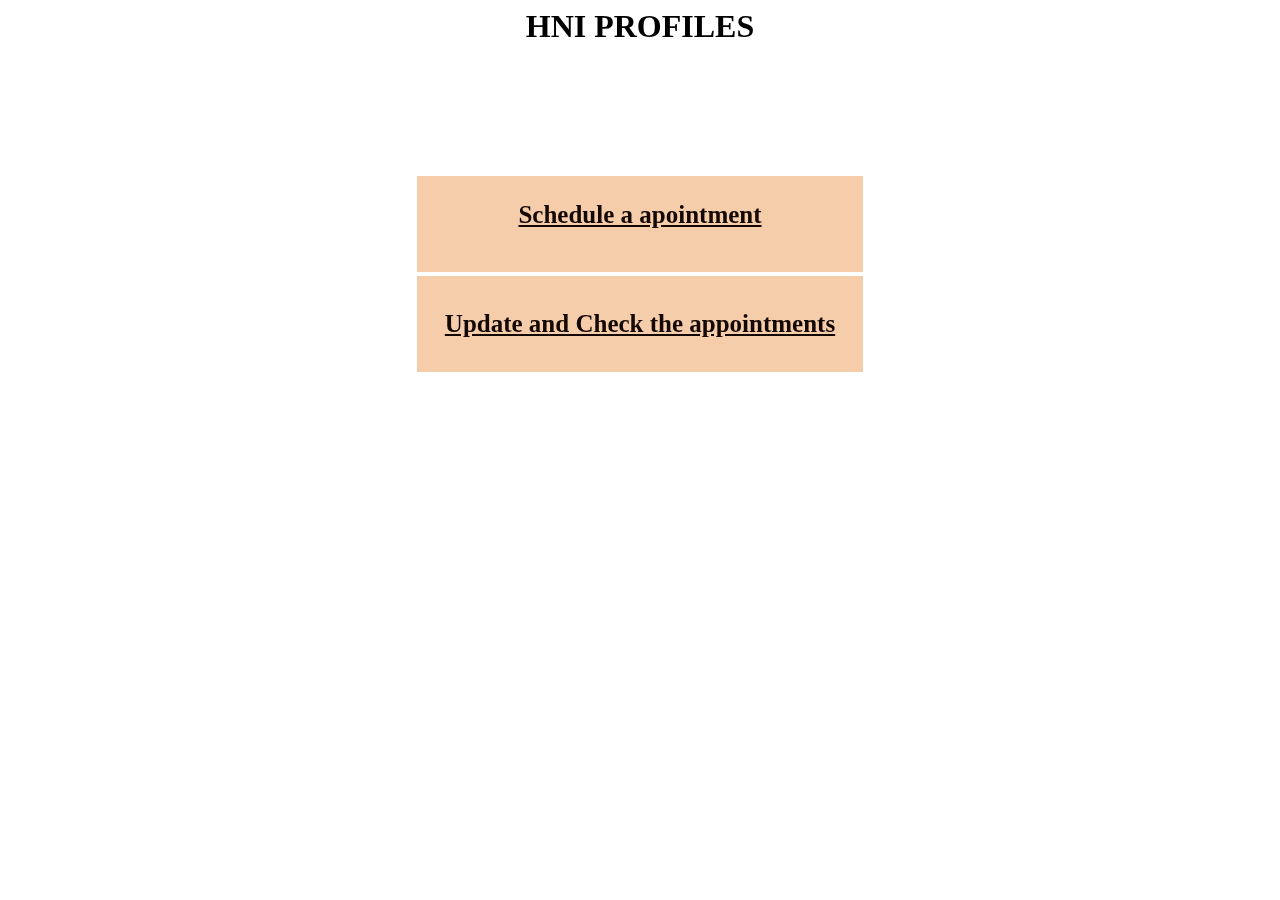
<file: hnihomepage.html>
<html>
    <head>
        <style>
            div{
                background-color:#f5cdaa ;
                border: 2px solid white;
                align-self:center;
                text-align: center;
                align-content: center;
                box-sizing:border-box;
                width: 450px;
                height:100px;
                padding:10px;
            }
            body{
                background-repeat: no-repeat;
                background-size:100% 100%;
                background-blend-mode:lighten;
                backdrop-filter: blur(2px);
                color: rgb(250, 255, 255);
            }
            .div2{
                margin:0 auto;
            }
            h1{
                color:black;
            }
        </style>
    </head>
    <body>
        <center><h1>HNI PROFILES</h1></center>
        <br><br><br><br><br><br>
        <form action="showdetails.php" method="post">
        <div class="div2">
            <a style="color:rgb(20, 7, 1);font-size: 25px;" href="hnischedule.html" ><b>Schedule a apointment</b></a></br><br>
        </div>
        <div class="div2">
            <a style="color:rgb(19, 7, 2);font-size: 25px;"  href="showdetails.php"><b>Update and Check the appointments</b></a></br>
        </div>
        
        </div>
    </form>
    </body>
</html>
</file>
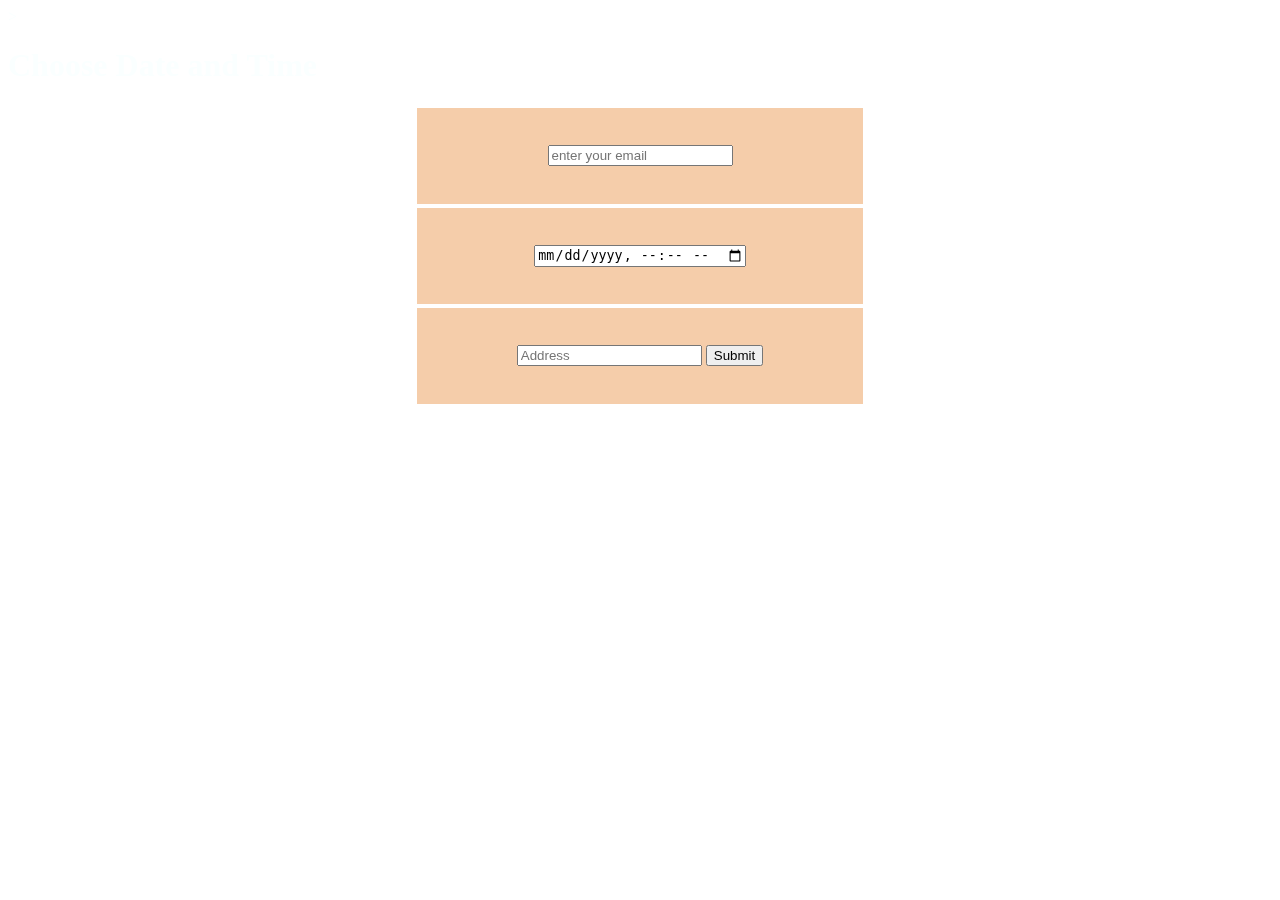
<file: hnischedule.html>
<!DOCTYPE html>
<html>
    <head>
        <style>
            div{
                background-color:#f5cdaa ;
                border: 2px solid white;
                align-self:center;
                text-align: center;
                align-content: center;
                box-sizing:border-box;
                width: 450px;
                height:100px;
                padding:10px;
            }
            body{
                background-repeat: no-repeat;
                background-size:100% 100%;
                background-blend-mode:lighten;
                backdrop-filter: blur(2px);
                color: rgb(250, 255, 255);
            }
            .div2{
                margin:0 auto;
            }
        </style>
    </head>>
<body>
<h1>Choose Date and Time </h1>
<form action="schedule.php" method="post" >
    <div class="div2">
        <input type="email" placeholder="enter your email" name="HNIusername" required>
    </div>
    <div class="div2">
        <input type="datetime-local" name="date_time" required>
        
    </div>
    <div class="div2">
        <input type="text" placeholder="Address" name="address" required  >
        <input type="submit">
    </div>
 

  
</form>
</body>
</html>
</file>
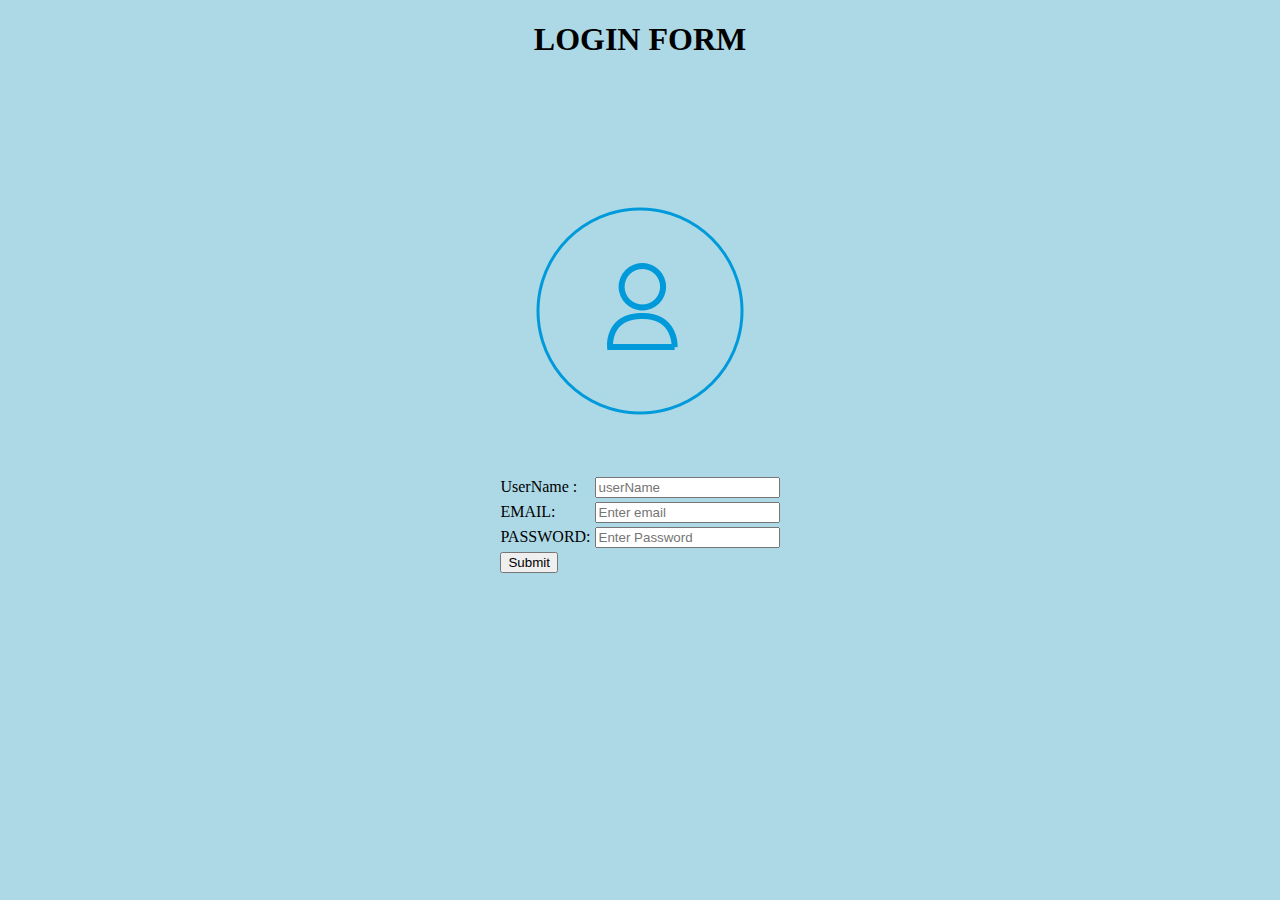
<file: loginh.html>
<!DOCTYPE html>
<html>
<head>
	<title>LOGIN</title>
</head>
<body background="s2.png">

	<form action="login1.php" method="post">
	<center >
<h1>LOGIN FORM</h1>
	<table >
		<br><br><br><br><br><br><br><img src="login.png"><br><br><br><br>
			<tr>
				<td class="button">
					UserName :
				</td>
				<td >
					<input type="text" placeholder="userName" name="username" required>
				</td>
			</tr>
		<tr>
			<td class="button">
				EMAIL:
			</td>
			<td>
				<input type="email" placeholder="Enter email" name="email" required>
			</td>
		</tr>
		<tr>
			<td class="button" >
				PASSWORD:
			</td>
			<td>
				<input type="password" placeholder="Enter Password" name="password" required>
			</td>
		</tr>
		<tr>
			<td class="button" >
				<input type="Submit" value="Submit" >
			</td>
		</tr>

	</table>
</center>
</form>
</body>
</html>
</file>
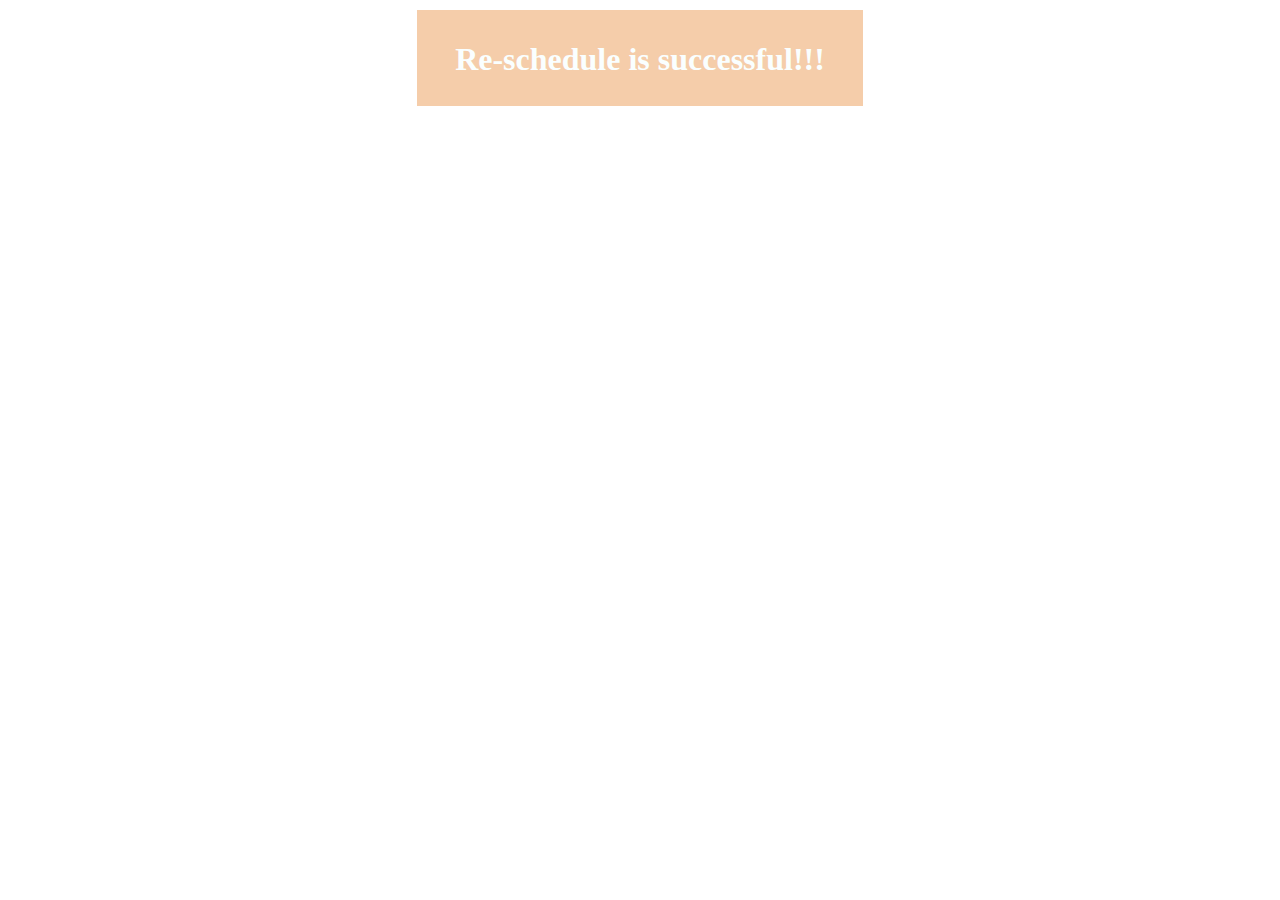
<file: ressuccess.html>
<!DOCTYPE html>
<html>
    <head >
        <style>
            div{
                background-color:#f5cdaa ;
                border: 2px solid white;
                align-self:center;
                text-align: center;
                align-content: center;
                box-sizing:border-box;
                width: 450px;
                height:100px;
                padding:10px;
            }
            body{
                background-repeat: no-repeat;
                background-size:100% 100%;
                background-blend-mode:lighten;
                backdrop-filter: blur(2px);
                color: rgb(250, 255, 255);
            }
            .div2{
                margin:0 auto;
            }
        </style>

        
        
    </head>
<body>
    <div class="div2">
        <h1 style="text-align:center">Re-schedule is successful!!!</h1>
    </div>
</body>
</html>
</file>
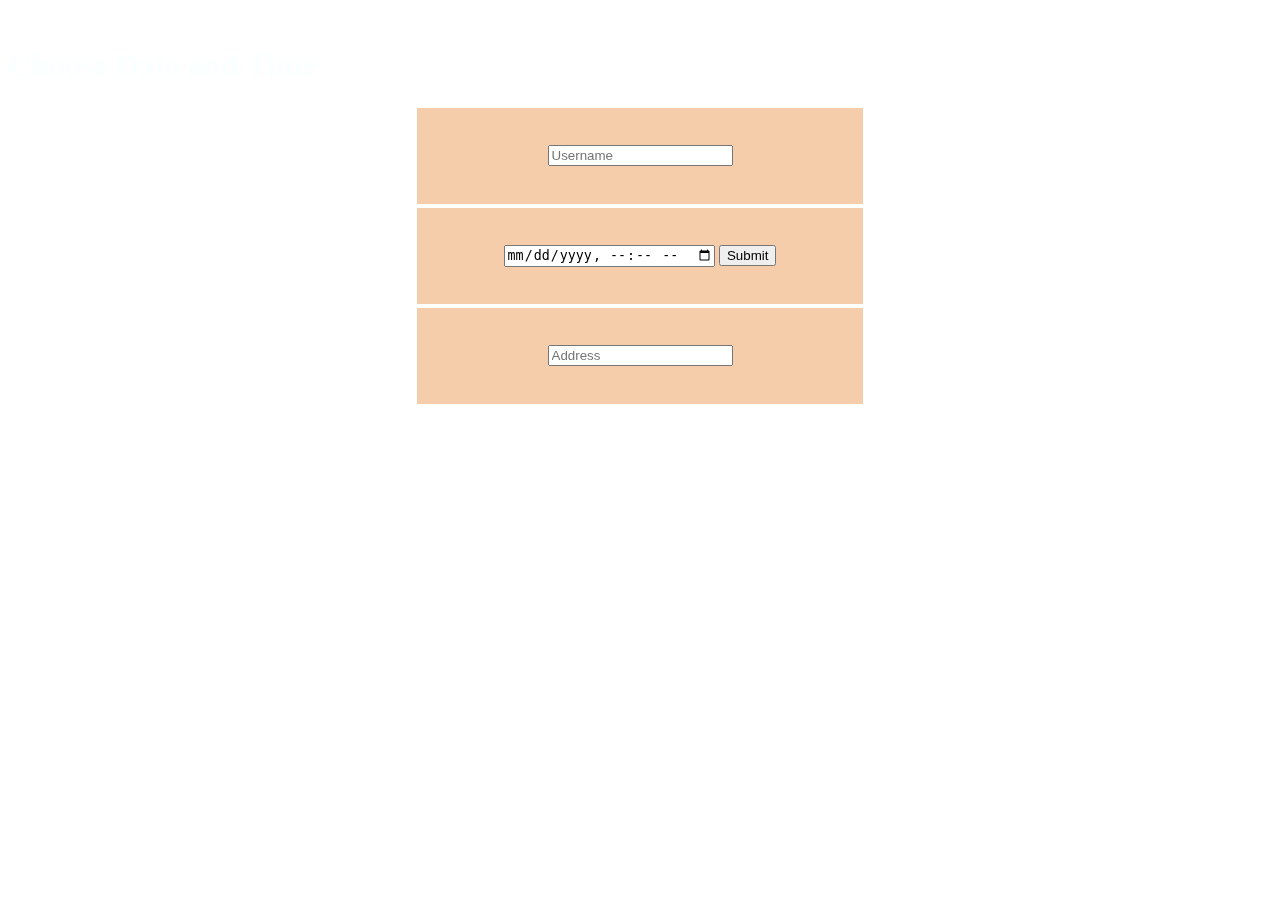
<file: schedule.html>
<!DOCTYPE html>
<html>
    <head>
        <style>
            div{
                background-color:#f5cdaa ;
                border: 2px solid white;
                align-self:center;
                text-align: center;
                align-content: center;
                box-sizing:border-box;
                width: 450px;
                height:100px;
                padding:10px;
            }
            body{
                background-repeat: no-repeat;
                background-size:100% 100%;
                background-blend-mode:lighten;
                backdrop-filter: blur(2px);
                color: rgb(250, 255, 255);
            }
            .div2{
                margin:0 auto;
            }
        </style>
    </head>>
<body>
<h1>Choose Date and Time </h1>
<form >
    <div class="div2">
        <input type="text" placeholder="Username" name="" value=""><br>
    </div>
    <div class="div2">
        <input type="datetime-local" >
        <input type="submit">
    </div>
    <div class="div2">
        <input type="text" placeholder="Address" name="" value="" >
    </div>
  
</form>
</body>
</html>
</file>
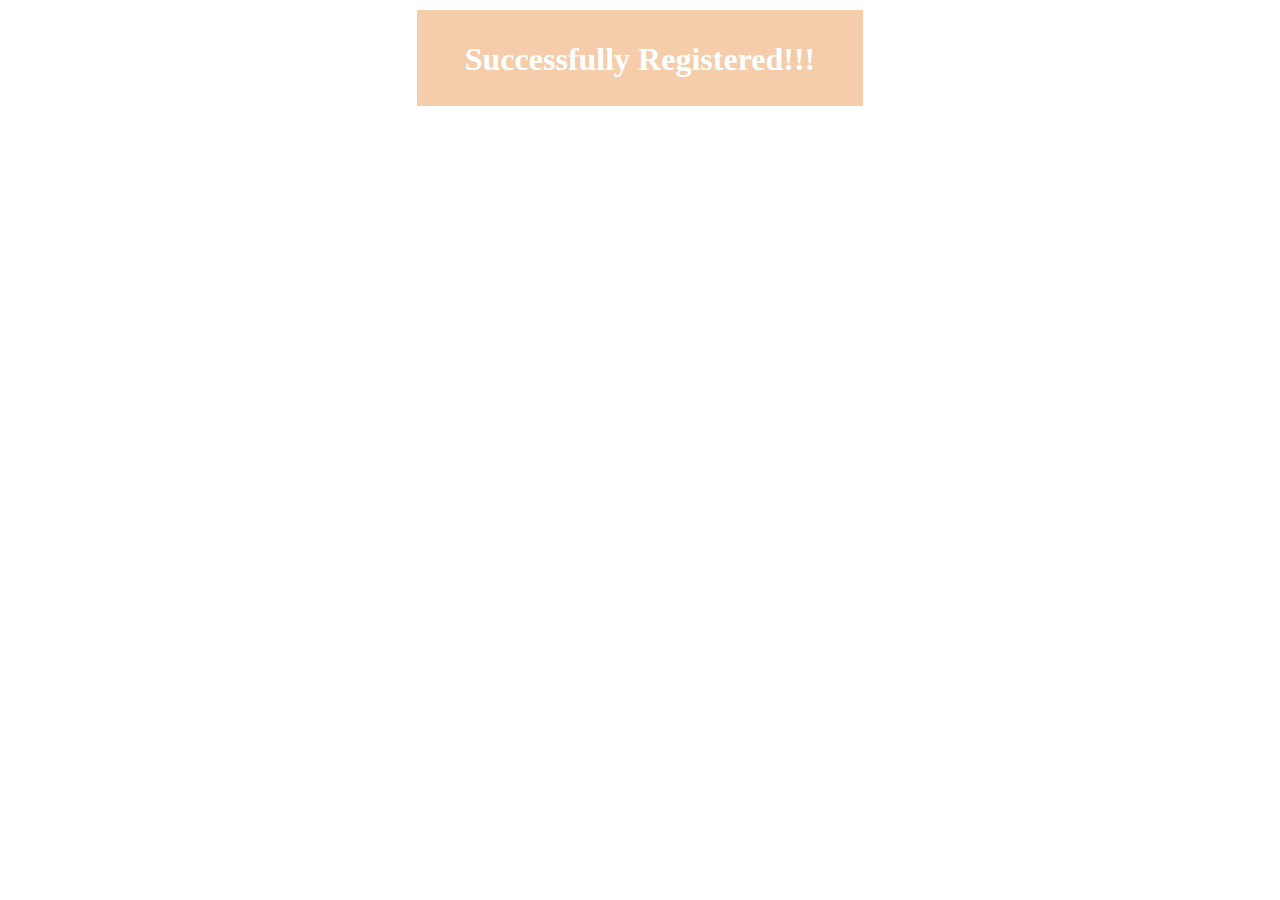
<file: sucess.html>
<!DOCTYPE html>
<html>
    <head >
        <style>
            div{
                background-color:#f5cdaa ;
                border: 2px solid white;
                align-self:center;
                text-align: center;
                align-content: center;
                box-sizing:border-box;
                width: 450px;
                height:100px;
                padding:10px;
            }
            body{
                background-repeat: no-repeat;
                background-size:100% 100%;
                background-blend-mode:lighten;
                backdrop-filter: blur(2px);
                color: rgb(250, 255, 255);
            }
            .div2{
                margin:0 auto;
            }
        </style>

        
        
    </head>
<body>
    <div class="div2">
        <h1 style="text-align:center">Successfully Registered!!!</h1>
    </div>
</body>
</html>
</file>
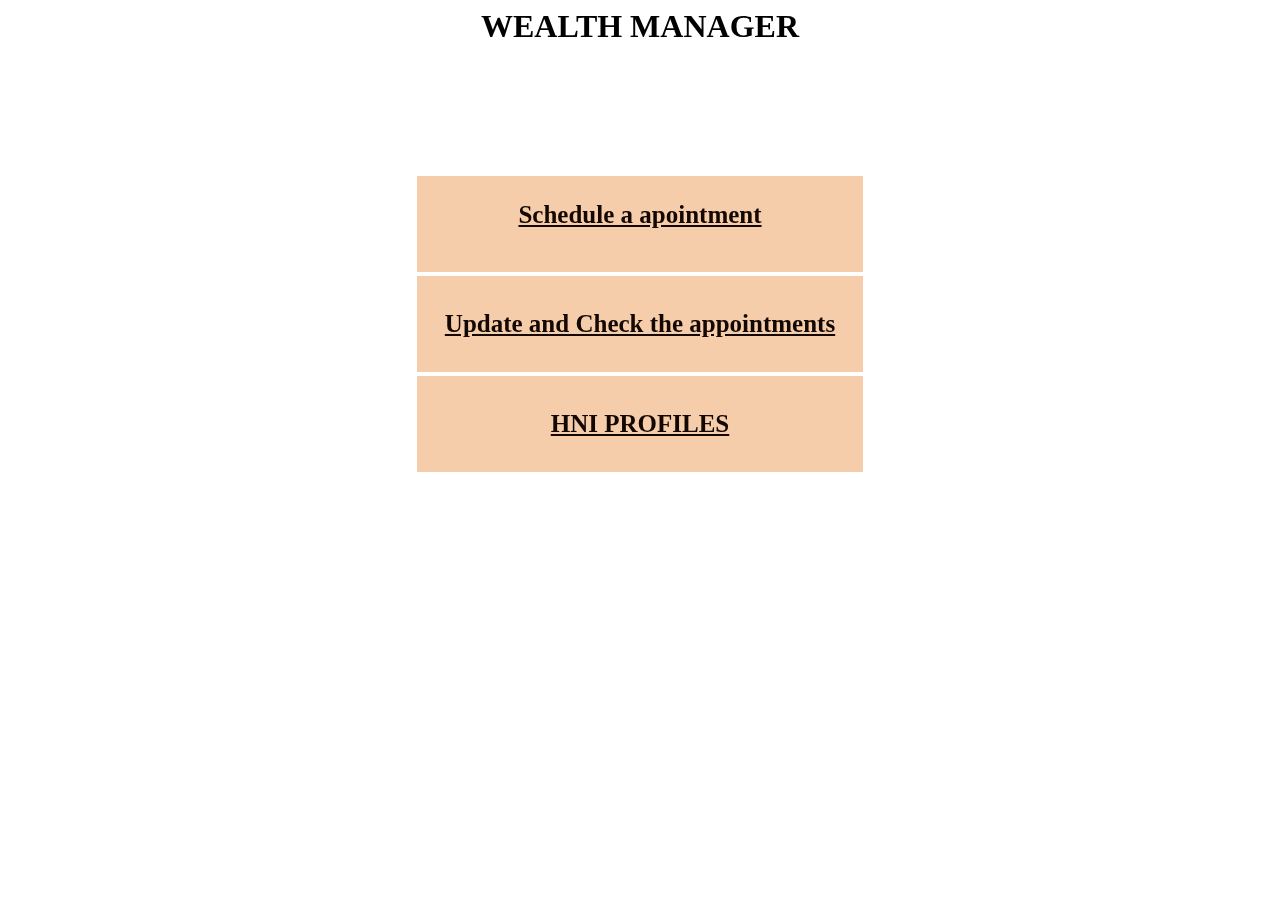
<file: wmhomepage.html>
<html>
    <head>
        <style>
            div{
                background-color:#f5cdaa ;
                border: 2px solid white;
                align-self:center;
                text-align: center;
                align-content: center;
                box-sizing:border-box;
                width: 450px;
                height:100px;
                padding:10px;
            }
            body{
                background-repeat: no-repeat;
                background-size:100% 100%;
                background-blend-mode:lighten;
                backdrop-filter: blur(2px);
                color: rgb(250, 255, 255);
            }
            .div2{
                margin:0 auto;
            }
            h1{
                color:black;
            }
        </style>
    </head>
    <body>
        <center><h1>WEALTH MANAGER</h1></center>
        <br><br><br><br><br><br>
        <div class="div2">
            <a style="color:rgb(20, 7, 1);font-size: 25px;" href="schedule.html"><b>Schedule a apointment</b></a></br><br>
        </div>
        <div class="div2">
            <a style="color:rgb(19, 7, 2);font-size: 25px;"  href="showdetails.php"><b>Update and Check the appointments</b></a></br>
        </div>
        <div class="div2">
            <a style="color:rgb(19, 7, 2);font-size: 25px;"  href="ret.php"><b>HNI PROFILES</b></a></br>
        </div>
        </div>
    </body>
</html>
</file>
